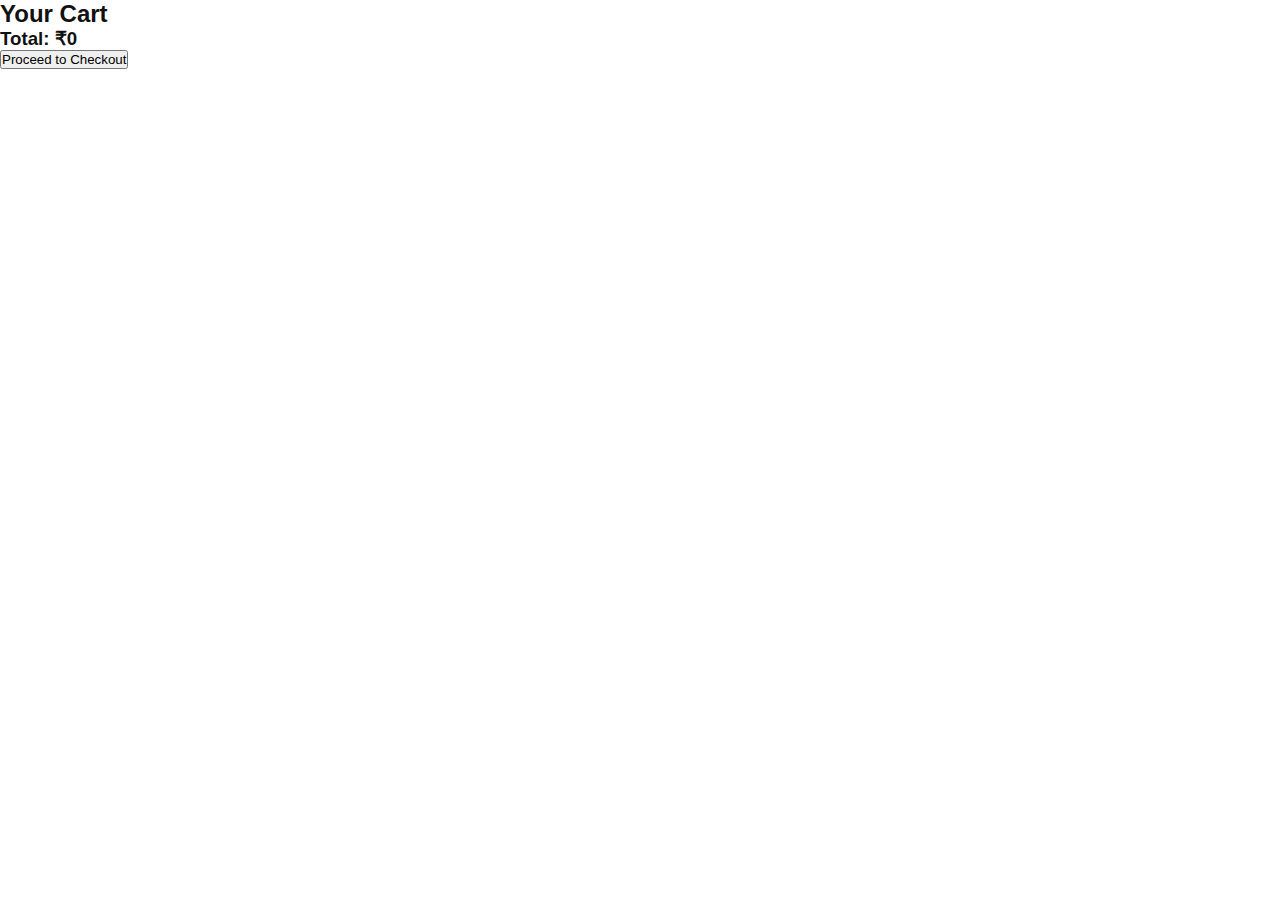
<file: OneDrive/Desktop/altfit/cart.html>
<!DOCTYPE html>
<html>
<head>
  <title>Cart</title>
  <link rel="stylesheet" href="style.css">
</head>
<body>

<h2>Your Cart</h2>
<div id="cart-items"></div>
<h3 id="total"></h3>

<button onclick="goCheckout()">Proceed to Checkout</button>

<script src="script.js"></script>
</body>
</html>
</file>
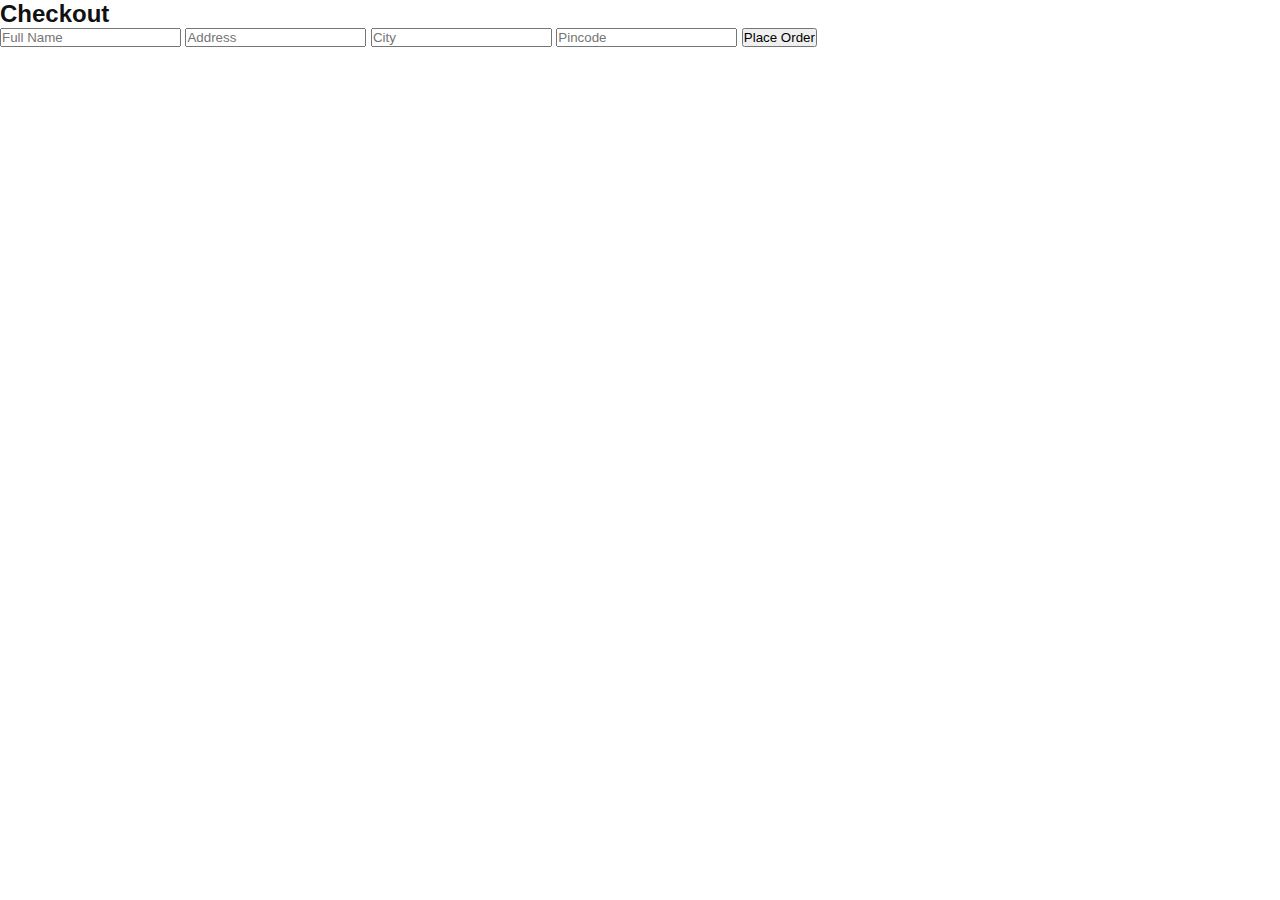
<file: OneDrive/Desktop/altfit/checkout.html>
<!DOCTYPE html>
<html>
<head>
  <title>Checkout</title>
  <link rel="stylesheet" href="style.css">
</head>
<body>

<h2>Checkout</h2>

<input placeholder="Full Name">
<input placeholder="Address">
<input placeholder="City">
<input placeholder="Pincode">

<button onclick="placeOrder()">Place Order</button>

<script src="script.js"></script>
</body>
</html>
</file>
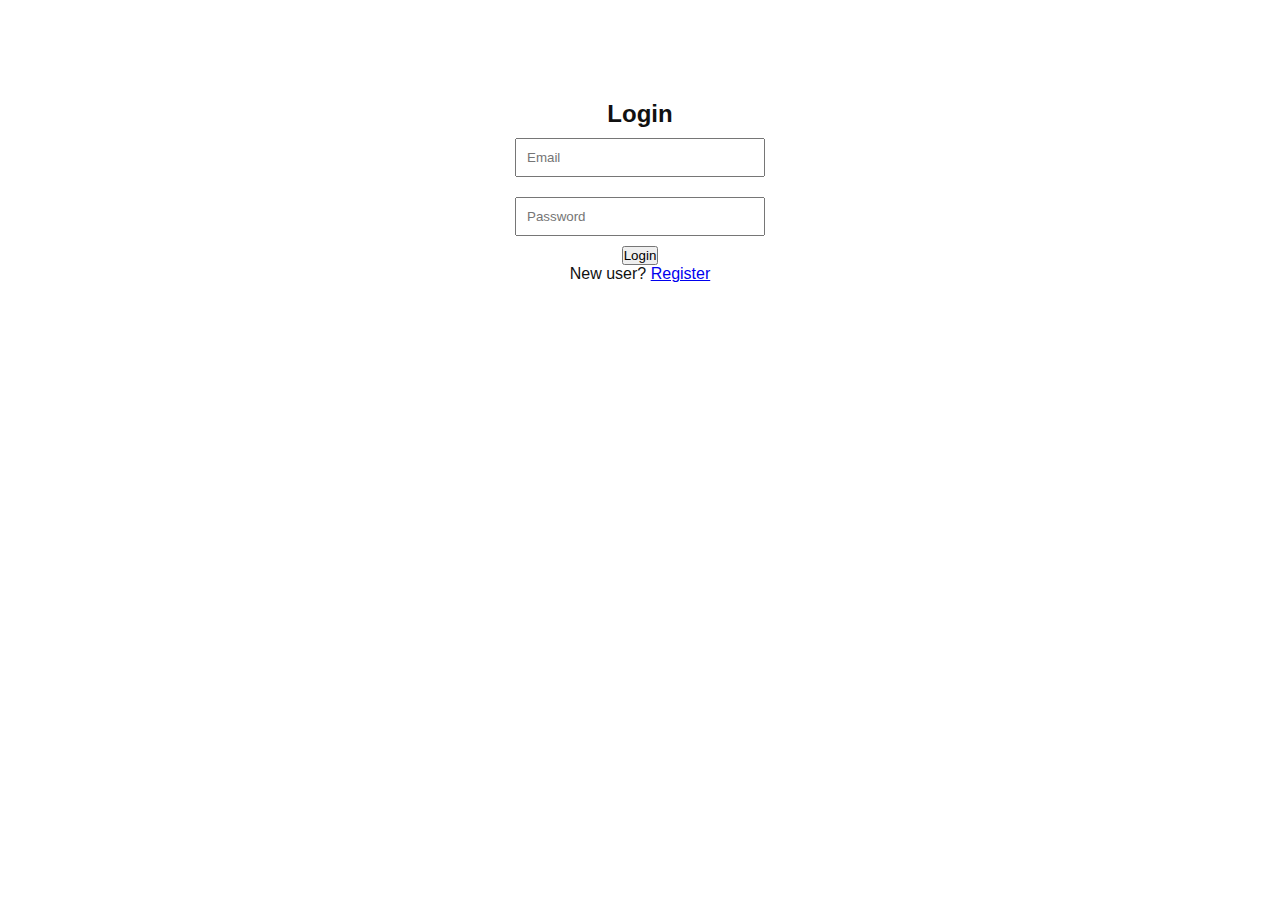
<file: OneDrive/Desktop/altfit/login.html>
<!DOCTYPE html>
<html>
<head>
  <title>Login</title>
  <link rel="stylesheet" href="style.css">
</head>
<body class="auth">

<h2>Login</h2>
<input id="email" placeholder="Email">
<input id="password" type="password" placeholder="Password">
<button onclick="login()">Login</button>

<p>New user? <a href="#" onclick="register()">Register</a></p>

<script src="script.js"></script>
</body>
</html>
</file>
<file: OneDrive/Desktop/altfit/style.css>
* {
  margin: 0;
  padding: 0;
  box-sizing: border-box;
  font-family: Arial, sans-serif;
}

body {
  color: #111;
}

.navbar {
  display: flex;
  justify-content: space-between;
  padding: 20px;
  border-bottom: 1px solid #eee;
}

.navbar nav a {
  margin: 0 10px;
  text-decoration: none;
  color: black;
}

.cart {
  cursor: pointer;
}

.hero {
  height: 70vh;
  background: url("https://images.unsplash.com/photo-1483985988355-763728e1935b")
    center/cover no-repeat;
  display: flex;
  align-items: center;
  padding: 40px;
}

.hero-content {
  background: rgba(0,0,0,0.5);
  color: white;
  padding: 30px;
}

.section {
  padding: 60px;
  text-align: center;
}

.gray {
  background: #f5f5f5;
}

.grid {
  display: grid;
  grid-template-columns: repeat(auto-fit,minmax(250px,1fr));
  gap: 30px;
  margin-top: 30px;
}

.product img {
  width: 100%;
  border-radius: 10px;
}

.product button {
  margin-top: 10px;
  padding: 8px 15px;
  background: black;
  color: white;
  border: none;
  cursor: pointer;
}

footer {
  padding: 20px;
  text-align: center;
  border-top: 1px solid #eee;
}

.auth {
  display: flex;
  flex-direction: column;
  align-items: center;
  margin-top: 100px;
}

.auth input {
  margin: 10px;
  padding: 10px;
  width: 250px;
}
</file>
